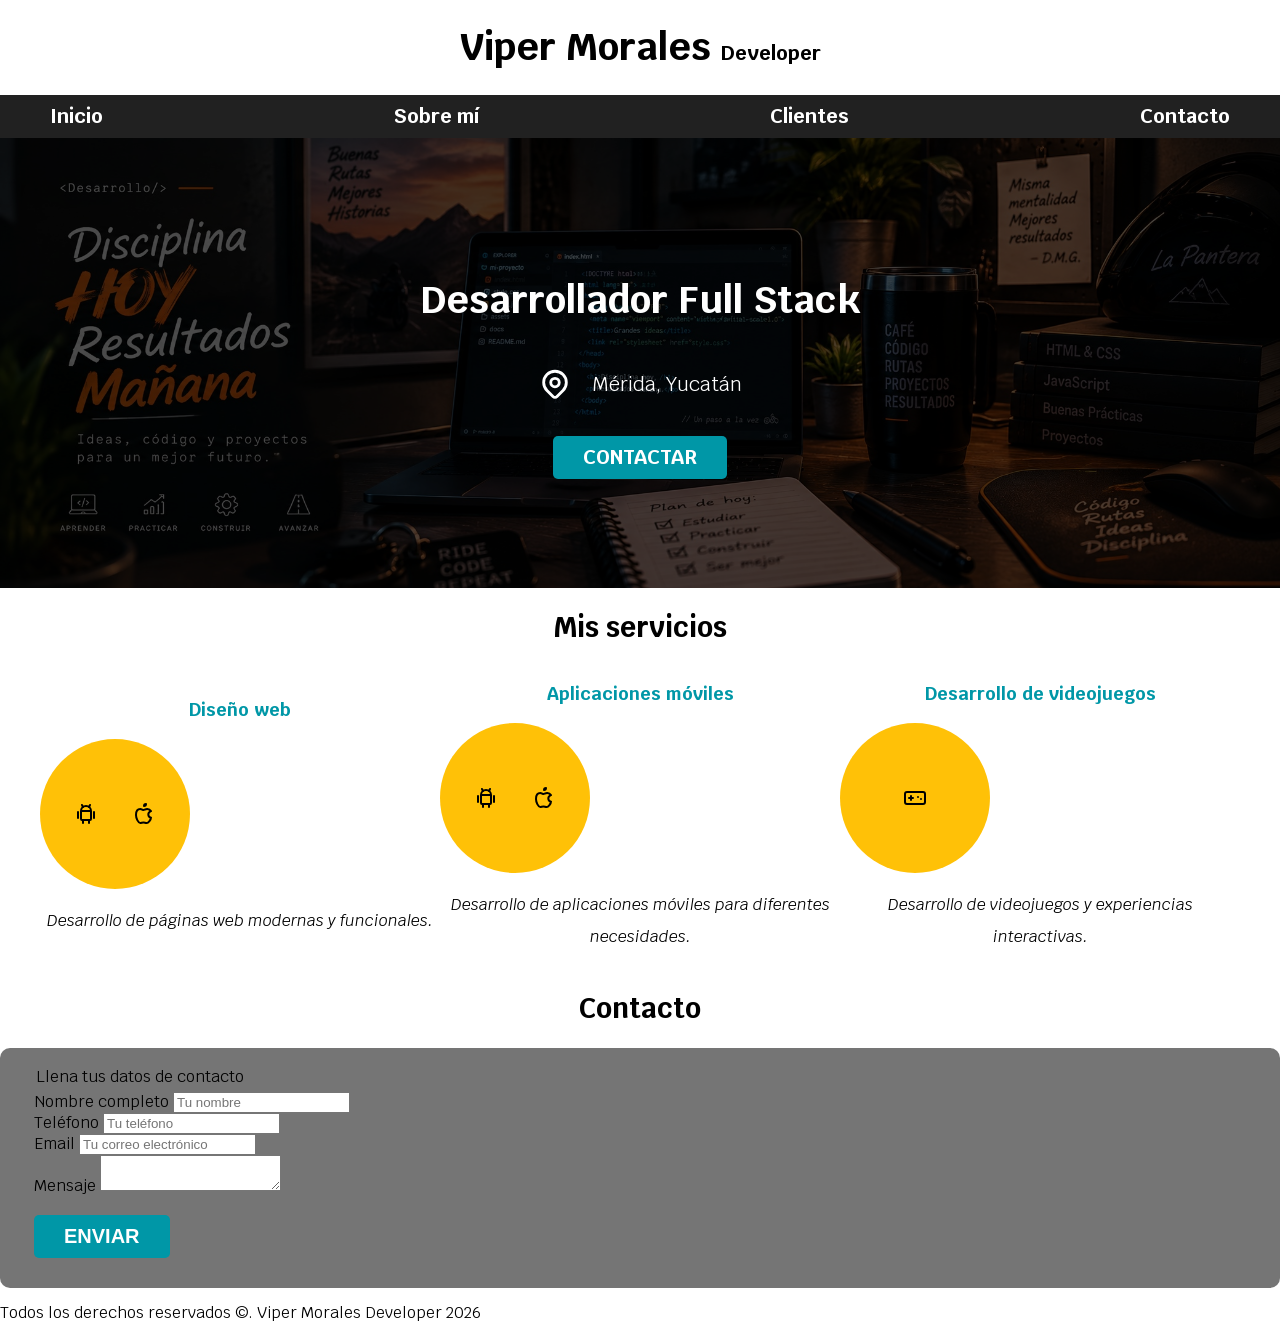
<file: index.html>
<!DOCTYPE html>
<html lang="es">

<head>
    <meta charset="UTF-8">
    <meta name="viewport" content="width=device-width, initial-scale=1.0">

    <!-- Normalize -->
    <link rel="preload" href="css/normalize.css" as="style">
    <link rel="stylesheet" href="css/normalize.css">

    <!-- Google Fonts -->
    <link rel="preconnect" href="https://fonts.googleapis.com">
    <link rel="preconnect" href="https://fonts.gstatic.com" crossorigin>
    <link href="https://fonts.googleapis.com/css2?family=Krub:wght@400;700&display=swap" rel="stylesheet">

    <!-- Estilo personalizado -->
    <link rel="preload" href="css/styles.css" as="style">
    <link rel="stylesheet" href="css/styles.css">

    <title>Viper Morales | Developer</title>
</head>

<body>
    <header>
        <h1 class="my-title">
            Viper Morales <span>Developer</span>
        </h1>
    </header>

    <div class="nav-bg">
        <nav class="navegacion-principal contenedor">
            <a href="#">Inicio</a>
            <a href="#">Sobre mí</a>
            <a href="#">Clientes</a>
            <a href="#">Contacto</a>
        </nav>
    </div>

    <section class="hero">
        <div class="contenido-hero">
            <h2>Desarrollador Full Stack</h2>

            <div class="ubicacion">
                <svg
                    xmlns="http://www.w3.org/2000/svg"
                    width="24"
                    height="24"
                    viewBox="0 0 24 24"
                    fill="none"
                    stroke="currentColor"
                    stroke-width="2"
                    stroke-linecap="round"
                    stroke-linejoin="round"
                >
                    <path stroke="none" d="M0 0h24v24H0z" fill="none"/>
                    <path d="M9 11a3 3 0 1 0 6 0a3 3 0 0 0 -6 0"/>
                    <path d="M17.657 16.657l-4.243 4.243a2 2 0 0 1 -2.827 0l-4.244 -4.243a8 8 0 1 1 11.314 0"/>
                </svg>

                <p>Mérida, Yucatán</p>
            </div>
            <a href="#" class="boton">Contactar</a>
        </div>
    </section>

    <main class="contenedor">

        <h2>Mis servicios</h2>
        <div class="servicios">
        <section class="servicio">
            <h3>Diseño web</h3>
            <div class="iconos">

    <svg
        xmlns="http://www.w3.org/2000/svg"
        width="24"
        height="24"
        viewBox="0 0 24 24"
        fill="none"
        stroke="currentColor"
        stroke-width="2"
        stroke-linecap="round"
        stroke-linejoin="round"
    >
        <path stroke="none" d="M0 0h24v24H0z" fill="none"/>
        <path d="M4 10l0 6"/>
        <path d="M20 10l0 6"/>
        <path d="M7 9h10v8a1 1 0 0 1 -1 1h-8a1 1 0 0 1 -1 -1v-8a5 5 0 0 1 10 0"/>
        <path d="M8 3l1 2"/>
        <path d="M16 3l-1 2"/>
        <path d="M9 18l0 3"/>
        <path d="M15 18l0 3"/>
    </svg>

    <svg
        xmlns="http://www.w3.org/2000/svg"
        width="24"
        height="24"
        viewBox="0 0 24 24"
        fill="none"
        stroke="currentColor"
        stroke-width="2"
        stroke-linecap="round"
        stroke-linejoin="round"
    >
        <path stroke="none" d="M0 0h24v24H0z" fill="none"/>
        <path d="M8.286 7.008c-3.216 0 -4.286 3.23 -4.286 5.92c0 3.229 2.143 8.072 4.286 8.072c1.165 -.05 1.799 -.538 3.214 -.538c1.406 0 1.607 .538 3.214 .538s4.286 -3.229 4.286 -5.381c-.03 -.011 -2.649 -.434 -2.679 -3.23c-.02 -2.335 2.589 -3.179 2.679 -3.228c-1.096 -1.606 -3.162 -2.113 -3.75 -2.153c-1.535 -.12 -3.032 1.077 -3.75 1.077c-.729 0 -2.036 -1.077 -3.214 -1.077"/>
        <path d="M12 4a2 2 0 0 0 2 -2a2 2 0 0 0 -2 2"/>
    </svg>

</div>

            <p>
                Desarrollo de páginas web modernas y funcionales.
            </p>
        </section>

        <section class="servicio">
            <h3>Aplicaciones móviles</h3>
            <div class="iconos">

            <svg
                xmlns="http://www.w3.org/2000/svg"
                width="24"
                height="24"
                viewBox="0 0 24 24"
                fill="none"
                stroke="currentColor"
                stroke-width="2"
                stroke-linecap="round"
                stroke-linejoin="round"
            >
                <path stroke="none" d="M0 0h24v24H0z" fill="none"/>
                <path d="M4 10l0 6"/>
                <path d="M20 10l0 6"/>
                <path d="M7 9h10v8a1 1 0 0 1 -1 1h-8a1 1 0 0 1 -1 -1v-8a5 5 0 0 1 10 0"/>
                <path d="M8 3l1 2"/>
                <path d="M16 3l-1 2"/>
                <path d="M9 18l0 3"/>
                <path d="M15 18l0 3"/>
            </svg>
            

            <svg
                xmlns="http://www.w3.org/2000/svg"
                width="24"
                height="24"
                viewBox="0 0 24 24"
                fill="none"
                stroke="currentColor"
                stroke-width="2"
                stroke-linecap="round"
                stroke-linejoin="round"
            >
                <path stroke="none" d="M0 0h24v24H0z" fill="none"/>
                <path d="M8.286 7.008c-3.216 0 -4.286 3.23 -4.286 5.92c0 3.229 2.143 8.072 4.286 8.072c1.165 -.05 1.799 -.538 3.214 -.538c1.406 0 1.607 .538 3.214 .538s4.286 -3.229 4.286 -5.381c-.03 -.011 -2.649 -.434 -2.679 -3.23c-.02 -2.335 2.589 -3.179 2.679 -3.228c-1.096 -1.606 -3.162 -2.113 -3.75 -2.153c-1.535 -.12 -3.032 1.077 -3.75 1.077c-.729 0 -2.036 -1.077 -3.214 -1.077"/>
                <path d="M12 4a2 2 0 0 0 2 -2a2 2 0 0 0 -2 2"/>
            </svg>
            </div>

            <p>
                Desarrollo de aplicaciones móviles para diferentes necesidades.
            </p>
        </section>

        <section class="servicio">
    <h3>Desarrollo de videojuegos</h3>

    <div class="iconos">

        <svg
            xmlns="http://www.w3.org/2000/svg"
            width="24"
            height="24"
            viewBox="0 0 24 24"
            fill="none"
            stroke="currentColor"
            stroke-width="2"
            stroke-linecap="round"
            stroke-linejoin="round"
        >
            <path stroke="none" d="M0 0h24v24H0z" fill="none"/>
            <path d="M2 8a2 2 0 0 1 2 -2h16a2 2 0 0 1 2 2v8a2 2 0 0 1 -2 2h-16a2 2 0 0 1 -2 -2l0 -8"/>
            <path d="M6 12h4m-2 -2v4"/>
            <path d="M15 11l0 .01"/>
            <path d="M18 13l0 .01"/>
        </svg>

    </div>

    <p>
        Desarrollo de videojuegos y experiencias interactivas.
    </p>
</section>
        </div>
    </main>

    <section class="contacto">

        <h2>Contacto</h2>

        <form class="formulario">
            <fieldset>

                <legend>Llena tus datos de contacto</legend>
                <div class="contenedor-campos">
                <div class="campo">
                    <label>Nombre completo</label>
                    <input type="text" placeholder="Tu nombre">
                </div>

                <div>
                    <label>Teléfono</label>
                    <input type="tel" placeholder="Tu teléfono">
                </div>

                <div class="campo">
                    <label>Email</label>
                    <input type="email" placeholder="Tu correo electrónico">
                </div>

                <div class="campo">
                    <label>Mensaje</label>
                    <textarea></textarea>
                </div>
                </div> 
                <div class="alinear-derecha flex">
                    <input class="boton w-sm-100" type="submit" value="Enviar">
                </div>

            </fieldset>
        </form>

    </section>

    <footer>
        <p>
            Todos los derechos reservados ©. Viper Morales Developer 2026
        </p>
    </footer>

</body>

</html>
</file>
<file: css/styles.css>
:root {
    --blanco: #fff;
    --oscuro: #212121;
    --primario: #ffc107;
    --secundario: #0097a7;
    --gris: #757575;
}

html {
    font-size: 62.5%;
    box-sizing: border-box;
}

*, *:before, *:after {
    box-sizing: inherit;
}

body {
    font-size: 16px;
    font-family: "Krub", sans-serif;
    margin: 0;
}

.contenedor {
    max-width: 120rem;
    margin: 0 auto;
}

/* Tipografía */

h1 {
    font-size: 3.8rem;
}

h2 {
    font-size: 2.8rem;
}

h3 {
    font-size: 1.8rem;
}

h1, h2, h3 {
    text-align: center;
}

.my-title {
    text-align: center;
    font-size: 3.8rem;
}

.my-title span {
    font-size: 2rem;
}

/* Navegación */

.nav-bg {
    background-color: var(--oscuro);
}

.navegacion-principal {
    display: flex;
    justify-content: space-between;
    font-weight: bold;
    font-size: 2rem;
}

.navegacion-principal a {
    color: var(--blanco);
    text-decoration: none;
    padding: 1rem;
}

.navegacion-principal a:hover {
    background-color: var(--primario);
    color: var(--oscuro);
}

/* Hero */

.hero {
    background-image: url("../img/hero.jpg");
    background-repeat: no-repeat;
    background-size: cover;
    height: 450px;
    position: relative;
}

.contenido-hero {
    position: absolute;
    background-color: rgba(0, 0, 0, .7);
    width: 100%;
    height: 100%;
    display: flex;
    flex-direction: column;
    align-items: center;
    justify-content: center;
}

.contenido-hero p,
.contenido-hero h2 {
    color: var(--blanco);
}

.contenido-hero h2 {
    font-size: 3.8rem;
}

.contenido-hero p {
    font-size: 2rem;
}

.ubicacion {
    display: flex;
    align-items: center;
    gap: 2rem;
    color: var(--blanco);
}

.ubicacion svg {
    width: 3.4rem;
    height: 3.4rem;
    stroke: var(--blanco);
}

/* Botón */

.boton {
    background-color: var(--secundario);
    color: var(--blanco);
    padding: 1rem 3rem;
    margin-top: 2rem;
    font-size: 2rem;
    text-decoration: none;
    text-transform: uppercase;
    font-weight: bold;
    border-radius: .5rem;
    border: none;
}

/* Mis servicios */

.servicios {
    display: flex;
    flex-direction: column;
    align-items: center;
}

@media (min-width: 768px) {
    .servicios {
        display: grid;
        grid-template-columns: repeat(3, 1fr);
    }
}

.servicio h3{
    color: var(--secundario);
    font-weight: bold;
}

.servicio p{
    /*Interlineado*/
    line-height: 2;
    text-align: center;
    font-style: italic;
}

.servicio .iconos{
    height: 15rem;
    width: 15rem;
    background-color: var(--primario);
    border-radius: 50%;
    display: flex;
    justify-content: space-evenly;
    align-items: center;
}

/* Contacto */
.boton:hover {
    cursor: pointer;
}

.formulario{
    background-color: var(--gris);
    /*Ahorra MQ. Que es mas pequeño, 60rem o 100% del ancho?*/
    width: min (60rem, 100%);
    margin: 0 auto;
    padding: 2rem;
    border-radius: 1rem;
}

.formulario fieldset{
    border: none;
}
</file>
